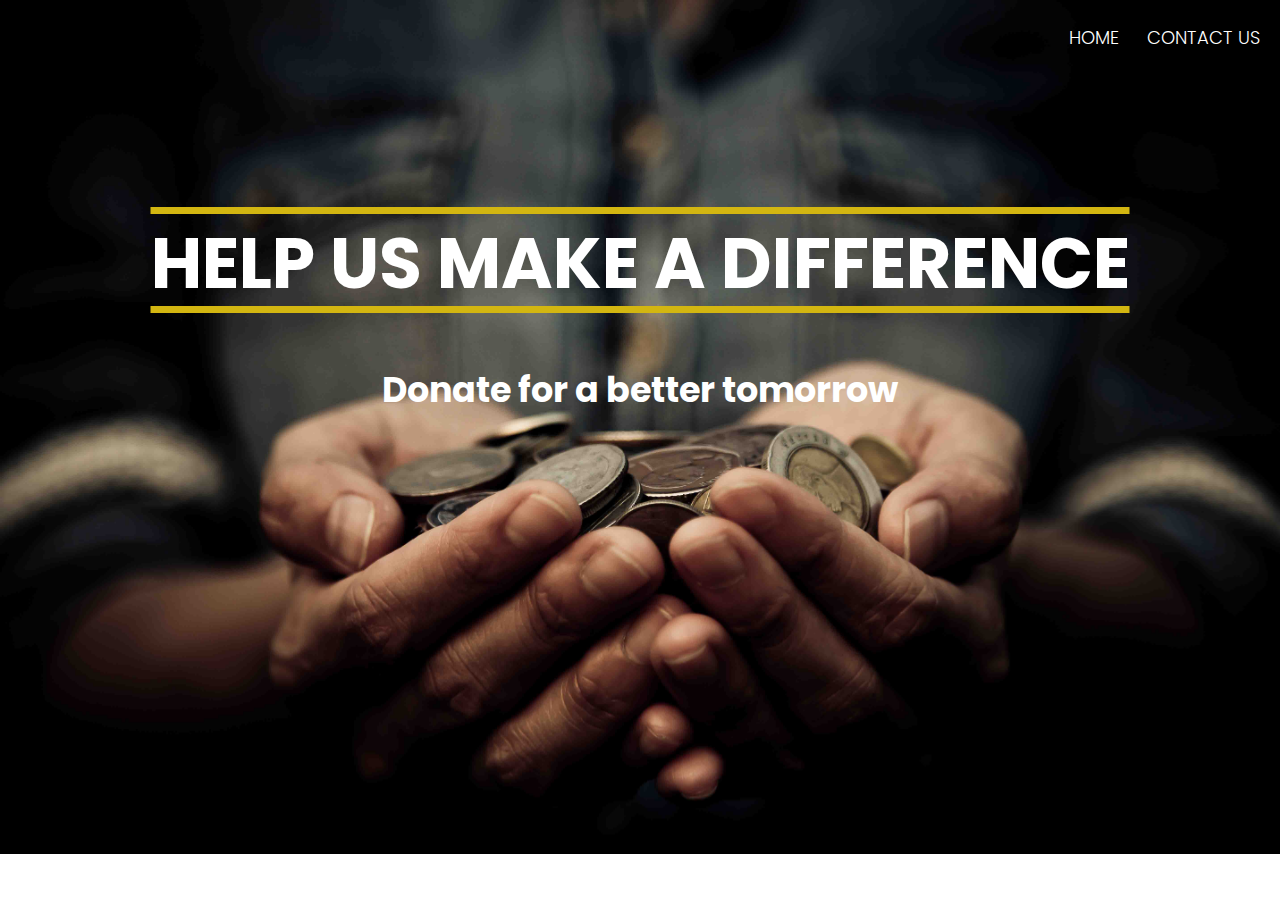
<file: index.html>
<!DOCTYPE html>
<html>
    <head>
        <meta name="viewport" content="width=device-width", initial-scale=1.0>
        <title>Home</title>
        <link rel="stylesheet" href="./style.css">
        <link rel="preconnect" href="https://fonts.googleapis.com">
        <link rel="preconnect" href="https://fonts.gstatic.com" crossorigin>
        <link href="https://fonts.googleapis.com/css2?family=Montserrat:wght@500&family=Poppins&display=swap" rel="stylesheet">
    </head>
    <body>
        <div class="nav-links">
            <nav>
                <ul>
                    <li><a href="index.html">HOME</a></li>
                    <li><a href="contact-us.html">CONTACT US</a></li>
                </ul>
            </nav>
        </div>

        <div class="main-content">
            <h1 style="text-decoration: overline underline rgb(211, 182, 17); text-underline-offset: 18px;">HELP US MAKE A DIFFERENCE</h1>
            <p>Donate for a better tomorrow</p> 
        </div>

        <form><script src="https://checkout.razorpay.com/v1/payment-button.js" 
            data-payment_button_id="pl_JUDK8HKKnplTuF" async> </script>
        </form>
    </body>
</html>
</file>
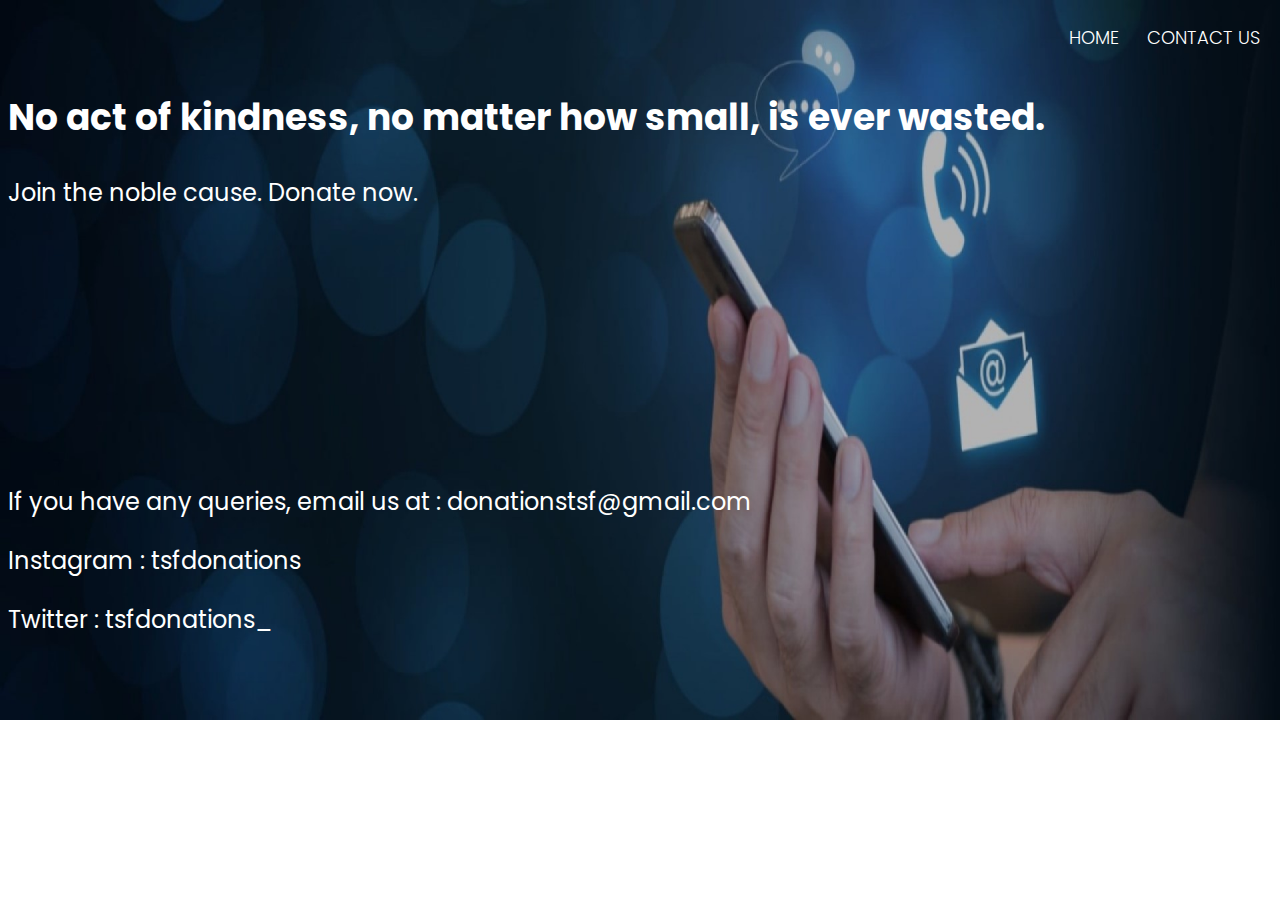
<file: contact-us.html>
<!DOCTYPE html>
<html>
    <head>
        <title>Contact-us</title>
        <meta name="viewport" content="width=device-width", initial-scale=1.0>
        <link rel="stylesheet" href="./style.css"> 
        <link rel="preconnect" href="https://fonts.googleapis.com">
        <link rel="preconnect" href="https://fonts.gstatic.com" crossorigin>
        <link href="https://fonts.googleapis.com/css2?family=Montserrat:wght@500&family=Poppins&display=swap" rel="stylesheet">
    </head>
    <body style="background-image: url('./contact-us.jpg');
     background-size: cover;">
        <div class="nav-links">
            <nav>
                <ul>
                    <li><a href="index.html">HOME</a></li>
                    <li><a href="contact-us.html">CONTACT US</a></li>
                </ul>
            </nav>
        </div>
        <div class="contact-details">
            <h2 style="color: white;">No act of kindness, no matter how small, is ever wasted.</h2>
            <p style="color: white;">Join the noble cause. Donate now.</p>
            <p style="padding-top: 250px;">If you have any queries, email us at : <a href="https://www.gmail.com" target="_blank">donationstsf@gmail.com</a></p>
            <p>Instagram : <a href="https://www.instagram.com" target="_blank">tsfdonations</a></p>
            <p>Twitter : <a href="https://www.twitter.com" target="_blank">tsfdonations_</a></p>
        </div>
    </body>
</html>
</file>
<file: style.css>
body{
    background-image: url('./index.jpg');
    background-size: cover;
    background-repeat: no-repeat;
}
.nav-links{
    text-align: right;
}
.nav-links ul li{
    display: inline-block;
    font-size: 18px;
    font-weight: 300;
    font-family: 'Poppins', sans-serif;
    padding: 8px 12px;
    position: relative;
}
.nav-links ul li a{
    color: white;
    text-decoration: none;
}
.nav-links ul li a::after{
    content: '';
    width: 0%;
    height: 1.5px;
    display: block;
    background: gold;
    transition: 0.5s;
    margin: auto;
}
.nav-links ul li a:hover::after{
    width: 100%;
}
.main-content{
    font-family: 'Poppins', sans-serif;
    font-size: 35px;
    font-weight: bolder;
    color: white;
    text-align: center;
    margin-top: 150px;
}
form{
    text-align: center;
}
.contact-details{
    font-size: 24px;
    color: white;
    font-family: 'Poppins', sans-serif;
    text-align: left;
}
.contact-details a{
    color: white;
    text-decoration: none;
}
.contact-details a:hover{
    color: rgb(231, 201, 30);
}
</file>
